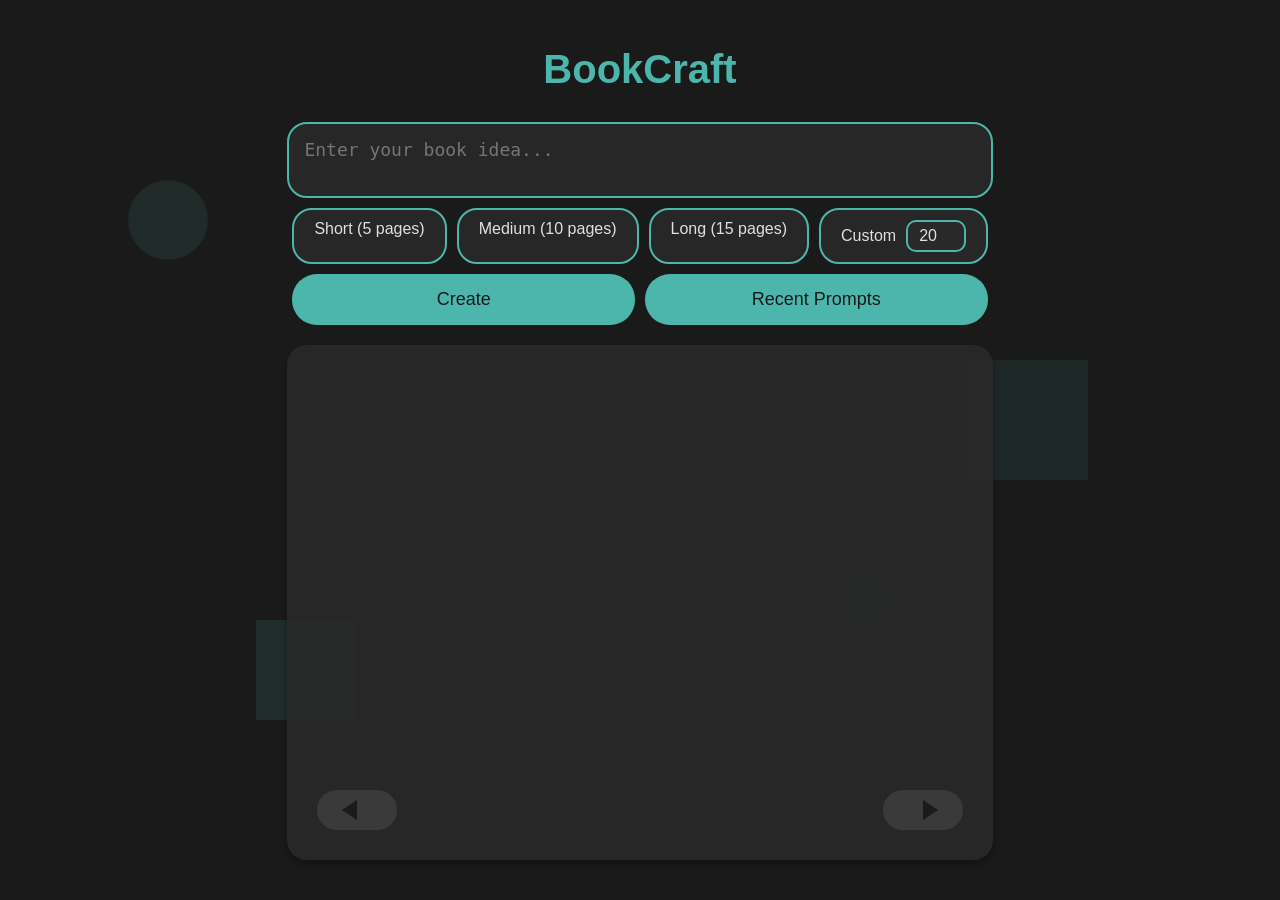
<file: indet.html>
<html><head><base href="https://websim.ai" />
  <title>BookCraft - Create Your Own Interactive Story</title>
  <meta name="viewport" content="width=device-width, initial-scale=1.0">
  <style>
    body, html {
      margin: 0;
      padding: 0;
      font-family: 'Segoe UI', Tahoma, Geneva, Verdana, sans-serif;
      background: #1a1a1a;
      color: #e0e0e0;
      height: 100%;
      display: flex;
      flex-direction: column;
      overflow-x: hidden;
    }
    .container {
      max-width: 1200px;
      margin: 0 auto;
      padding: 20px;
      flex-grow: 1;
      display: flex;
      flex-direction: column;
      position: relative;
      z-index: 1;
      animation: fadeIn 0.5s ease-out;
    }
    @keyframes fadeIn {
      from { opacity: 0; }
      to { opacity: 1; }
    }
    h1 {
      color: #4db6ac;
      text-align: center;
      margin-bottom: 30px;
      font-size: 2.5em;
      animation: slideDown 0.5s ease-out;
    }
    @keyframes slideDown {
      from { transform: translateY(-20px); opacity: 0; }
      to { transform: translateY(0); opacity: 1; }
    }
    .book-container {
      background: rgba(42, 42, 42, 0.9);
      border-radius: 20px;
      box-shadow: 0 4px 6px rgba(0, 0, 0, 0.3);
      padding: 30px;
      margin-bottom: 20px;
      flex-grow: 1;
      display: flex;
      flex-direction: column;
      animation: scaleIn 0.5s ease-out;
    }
    @keyframes scaleIn {
      from { transform: scale(0.95); opacity: 0; }
      to { transform: scale(1); opacity: 1; }
    }
    .page-content {
      flex-grow: 1;
      font-size: 18px;
      line-height: 1.6;
      color: #e0e0e0;
      transition: opacity 0.3s ease;
    }
    .navigation {
      display: flex;
      justify-content: space-between;
      margin-top: 20px;
    }
    .nav-button {
      background: #4db6ac;
      color: #1a1a1a;
      border: none;
      width: 80px;
      height: 40px;
      border-radius: 20px;
      cursor: pointer;
      transition: background 0.3s, transform 0.3s;
      font-size: 24px;
      display: flex;
      align-items: center;
      justify-content: center;
      position: relative;
      overflow: hidden;
    }
    .nav-button:hover {
      background: #45a29e;
      transform: scale(1.05);
    }
    .nav-button:disabled {
      background: #3a3a3a;
      color: #707070;
      cursor: not-allowed;
      transform: scale(1);
    }
    .nav-button::before {
      content: '';
      position: absolute;
      width: 0;
      height: 0;
      border-style: solid;
      transition: transform 0.3s ease;
    }
    #prev-page::before {
      border-width: 10px 15px 10px 0;
      border-color: transparent #1a1a1a transparent transparent;
      left: 25px;
    }
    #next-page::before {
      border-width: 10px 0 10px 15px;
      border-color: transparent transparent transparent #1a1a1a;
      right: 25px;
    }
    .nav-button:hover::before {
      transform: scale(1.2);
    }
    #prompt-form, #continuation-form {
      display: flex;
      flex-direction: column;
      margin-bottom: 20px;
      width: 100%;
      animation: slideUp 0.5s ease-out;
    }
    @keyframes slideUp {
      from { transform: translateY(20px); opacity: 0; }
      to { transform: translateY(0); opacity: 1; }
    }
    .prompt-input {
      min-height: 50px;
      max-height: 200px;
      width: 100%;
      padding: 15px;
      font-size: 18px;
      border: 2px solid #4db6ac;
      border-radius: 20px;
      background: rgba(42, 42, 42, 0.9);
      color: #e0e0e0;
      resize: none;
      overflow-y: hidden;
      margin-bottom: 10px;
      transition: border-color 0.3s ease, box-shadow 0.3s ease;
    }
    .prompt-input:focus {
      border-color: #66cfcf;
      box-shadow: 0 0 5px rgba(102, 207, 207, 0.5);
    }
    .submit-button, .cancel-button, .option-button {
      background: #4db6ac;
      color: #1a1a1a;
      border: none;
      padding: 15px 30px;
      font-size: 18px;
      border-radius: 25px;
      cursor: pointer;
      transition: background 0.3s, transform 0.3s;
      margin-top: 10px;
    }
    .submit-button:hover, .cancel-button:hover, .option-button:hover {
      background: #45a29e;
      transform: translateY(-2px);
    }
    .cancel-button {
      background: #e57373;
    }
    .cancel-button:hover {
      background: #ef5350;
    }
    .options {
      display: flex;
      justify-content: center;
      margin-top: 20px;
      animation: fadeIn 0.5s ease-out;
    }
    .option-button {
      margin: 0 10px;
    }
    #page-number {
      text-align: center;
      margin-top: 10px;
      font-style: italic;
      color: #909090;
      transition: opacity 0.3s ease;
    }
    #continuation-form {
      display: none;
    }
    .length-selector {
      display: flex;
      justify-content: space-between;
      margin-bottom: 10px;
    }
    .length-option {
      background: rgba(42, 42, 42, 0.9);
      color: #e0e0e0;
      border: 2px solid #4db6ac;
      padding: 10px 20px;
      border-radius: 20px;
      cursor: pointer;
      transition: all 0.3s;
      font-size: 16px;
      flex-grow: 1;
      margin: 0 5px;
      text-align: center;
    }
    .length-option:hover, .length-option.selected {
      background: #4db6ac;
      color: #1a1a1a;
      transform: translateY(-2px);
    }
    .moving-shapes {
      position: fixed;
      top: 0;
      left: 0;
      width: 100%;
      height: 100%;
      z-index: 0;
      pointer-events: none;
    }
    .shape {
      position: absolute;
      opacity: 0.1;
      animation: float 15s infinite ease-in-out;
    }
    .shape:nth-child(1) {
      width: 80px;
      height: 80px;
      border-radius: 50%;
      background: #4db6ac;
      left: 10%;
      top: 20%;
    }
    .shape:nth-child(2) {
      width: 120px;
      height: 120px;
      background: #45a29e;
      right: 15%;
      top: 40%;
      animation-delay: -2s;
    }
    .shape:nth-child(3) {
      width: 100px;
      height: 100px;
      background: #66cfcf;
      left: 20%;
      bottom: 20%;
      animation-delay: -4s;
    }
    .shape:nth-child(4) {
      width: 60px;
      height: 60px;
      border-radius: 50%;
      background: #3d8c84;
      right: 30%;
      bottom: 30%;
      animation-delay: -6s;
    }
    @keyframes float {
      0%, 100% {
        transform: translateY(0) rotate(0deg);
      }
      50% {
        transform: translateY(-20px) rotate(180deg);
      }
    }
    .loading-overlay {
      position: fixed;
      top: 0;
      left: 0;
      width: 100%;
      height: 100%;
      background-color: rgba(0, 0, 0, 0.7);
      display: flex;
      flex-direction: column;
      justify-content: center;
      align-items: center;
      z-index: 1000;
      opacity: 0;
      visibility: hidden;
      transition: opacity 0.3s ease, visibility 0.3s ease;
    }
    .loading-overlay.active {
      opacity: 1;
      visibility: visible;
    }
    .loading-spinner {
      width: 50px;
      height: 50px;
      border: 5px solid #4db6ac;
      border-top: 5px solid #1a1a1a;
      border-radius: 50%;
      animation: spin 1s linear infinite;
    }
    @keyframes spin {
      0% { transform: rotate(0deg); }
      100% { transform: rotate(360deg); }
    }
    .loading-message {
      color: #e0e0e0;
      margin-top: 20px;
      text-align: center;
      max-width: 80%;
    }
    .recent-prompts {
      background: rgba(42, 42, 42, 0.9);
      border-radius: 20px;
      padding: 20px;
      margin-top: 20px;
      display: none;
    }
    .recent-prompts h2 {
      color: #4db6ac;
      margin-bottom: 15px;
    }
    .recent-prompt-item {
      display: flex;
      justify-content: space-between;
      align-items: center;
      padding: 10px;
      border-bottom: 1px solid #4db6ac;
    }
    .recent-prompt-item:last-child {
      border-bottom: none;
    }
    .recent-prompt-text {
      flex-grow: 1;
      margin-right: 10px;
    }
    .recent-prompt-actions {
      display: flex;
    }
    .recent-prompt-actions button {
      background: #4db6ac;
      color: #1a1a1a;
      border: none;
      padding: 5px 10px;
      margin-left: 5px;
      border-radius: 15px;
      cursor: pointer;
      transition: background 0.3s;
    }
    .recent-prompt-actions button:hover {
      background: #45a29e;
    }
    .button-container {
      display: flex;
      justify-content: space-between;
      margin-top: 10px;
    }
    .button-container button {
      flex: 1;
      margin: 0 5px;
    }
    #custom-length-input, #custom-length-input-continuation {
      width: 60px;
      text-align: center;
      padding: 5px;
      border: 2px solid #4db6ac;
      border-radius: 10px;
      background: rgba(42, 42, 42, 0.9);
      color: #e0e0e0;
      font-size: 16px;
      margin-left: 5px;
    }
    #custom-length-input:focus, #custom-length-input-continuation:focus {
      outline: none;
      border-color: #66cfcf;
      box-shadow: 0 0 5px rgba(102, 207, 207, 0.5);
    }
  </style>
</head>
<body>
  <div class="moving-shapes">
    <div class="shape"></div>
    <div class="shape"></div>
    <div class="shape"></div>
    <div class="shape"></div>
  </div>
  <div class="container">
    <h1>BookCraft</h1>
    <form id="prompt-form">
      <textarea id="prompt-input" class="prompt-input" placeholder="Enter your book idea..." required></textarea>
      <div class="length-selector">
        <div class="length-option" data-length="short">Short (5 pages)</div>
        <div class="length-option" data-length="medium">Medium (10 pages)</div>
        <div class="length-option" data-length="long">Long (15 pages)</div>
        <div class="length-option" data-length="custom">
          Custom
          <input type="number" id="custom-length-input" min="1" max="50" value="20">
        </div>
      </div>
      <div class="button-container">
        <button type="submit" id="submit-prompt" class="submit-button">Create</button>
        <button type="button" id="recent-prompts-button" class="option-button">Recent Prompts</button>
      </div>
    </form>
    <div class="book-container">
      <div id="page-content" class="page-content"></div>
      <div id="page-number"></div>
      <div class="navigation">
        <button id="prev-page" class="nav-button" disabled></button>
        <button id="next-page" class="nav-button" disabled></button>
      </div>
    </div>
    <div class="options" style="display: none;">
      <button id="go-home" class="option-button">Go Back Home</button>
      <button id="continue-book" class="option-button">Continue This Book</button>
    </div>
    <form id="continuation-form">
      <textarea id="continuation-input" class="prompt-input" placeholder="Enter a prompt to continue the story..." required></textarea>
      <div class="length-selector">
        <div class="length-option" data-length="short">Short (5 pages)</div>
        <div class="length-option" data-length="medium">Medium (10 pages)</div>
        <div class="length-option" data-length="long">Long (15 pages)</div>
        <div class="length-option" data-length="custom">
          Custom
          <input type="number" id="custom-length-input-continuation" min="1" max="50" value="20">
        </div>
      </div>
      <div class="button-container">
        <button type="submit" id="submit-continuation" class="submit-button">Continue Story</button>
        <button type="button" id="cancel-continuation" class="cancel-button">Cancel</button>
      </div>
    </form>
    <div id="recent-prompts" class="recent-prompts">
      <h2>Recent Prompts</h2>
      <div id="recent-prompts-list"></div>
    </div>
    <button id="go-to-book" class="option-button"style="display: none;">Go Back to Book Page</button>
  </div>

  <div id="loading-overlay" class="loading-overlay">
    <div class="loading-spinner"></div>
    <div id="loading-message" class="loading-message"></div>
  </div>

  <script>
   let currentBook = [];
  let currentPage = 0;
  let selectedLength = 'medium';
  let recentPrompts = [];

  const promptForm = document.getElementById('prompt-form');
  const promptInput = document.getElementById('prompt-input');
  const pageContent = document.getElementById('page-content');
  const pageNumber = document.getElementById('page-number');
  const prevButton = document.getElementById('prev-page');
  const nextButton = document.getElementById('next-page');
  const options = document.querySelector('.options');
  const goHomeButton = document.getElementById('go-home');
  const continueBookButton = document.getElementById('continue-book');
  const recentPromptsContainer = document.getElementById('recent-prompts');
  const recentPromptsList = document.getElementById('recent-prompts-list');

  // Length settings for dummy pages
  const lengthSettings = {
    short: 5,
    medium: 10,
    long: 15
  };

  // Event listeners
  promptForm.addEventListener('submit', (e) => {
    e.preventDefault();
    const prompt = promptInput.value;
    const length = selectedLength === 'custom' ? parseInt(customLengthInput.value) : lengthSettings[selectedLength];
    addRecentPrompt(prompt);
    createBook(prompt, length);
  });

  prevButton.addEventListener('click', () => navigatePage('prev'));
  nextButton.addEventListener('click', () => navigatePage('next'));
  goHomeButton.addEventListener('click', showHomePage);

  // Create a dummy book locally
  function createBook(prompt, length) {
    currentBook = Array.from({ length }, (_, i) => `Page ${i + 1}: Content generated for "${prompt}".`);
    saveBookToLocalStorage(prompt, currentBook);
    currentPage = 0;
    showBookPage();
  }

  // Save book to localStorage
  function saveBookToLocalStorage(prompt, book) {
    const books = JSON.parse(localStorage.getItem('books')) || {};
    books[prompt] = book;
    localStorage.setItem('books', JSON.stringify(books));
  }

  // Load a book from localStorage
  function loadBookFromLocalStorage(prompt) {
    const books = JSON.parse(localStorage.getItem('books')) || {};
    return books[prompt] || [];
  }

  // Update current page content
  function updatePage() {
    pageContent.textContent = currentBook[currentPage] || 'No content.';
    pageNumber.textContent = `Page ${currentPage + 1} of ${currentBook.length}`;
    prevButton.disabled = currentPage === 0;
    nextButton.disabled = currentPage === currentBook.length - 1;
  }

  // Navigate between pages
  function navigatePage(direction) {
    if (direction === 'prev' && currentPage > 0) {
      currentPage--;
    } else if (direction === 'next' && currentPage < currentBook.length - 1) {
      currentPage++;
    }
    updatePage();
  }

  // Add prompt to recent list
  function addRecentPrompt(prompt) {
    recentPrompts.unshift(prompt);
    if (recentPrompts.length > 5) recentPrompts.pop();
    localStorage.setItem('recentPrompts', JSON.stringify(recentPrompts));
  }

  // Show recent prompts
  function updateRecentPromptsList() {
    recentPromptsList.innerHTML = recentPrompts.map((prompt, index) =>
      `<div>${prompt} <button onclick="usePrompt(${index})">Use</button></div>`).join('');
  }

  // Use a recent prompt
  function usePrompt(index) {
    const prompt = recentPrompts[index];
    promptInput.value = prompt;
  }

  // Show the home page
  function showHomePage() {
    promptForm.style.display = 'block';
    options.style.display = 'none';
    pageContent.textContent = '';
    pageNumber.textContent = '';
    currentBook = [];
  }

  // Show the book page
  function showBookPage() {
    promptForm.style.display = 'none';
    options.style.display = 'flex';
    updatePage();
  }

  // Initialize from localStorage
  function initializeApp() {
    recentPrompts = JSON.parse(localStorage.getItem('recentPrompts')) || [];
    updateRecentPromptsList();
    showHomePage();
  }

  initializeApp();
  </script>
</body>
</html>
</file>
